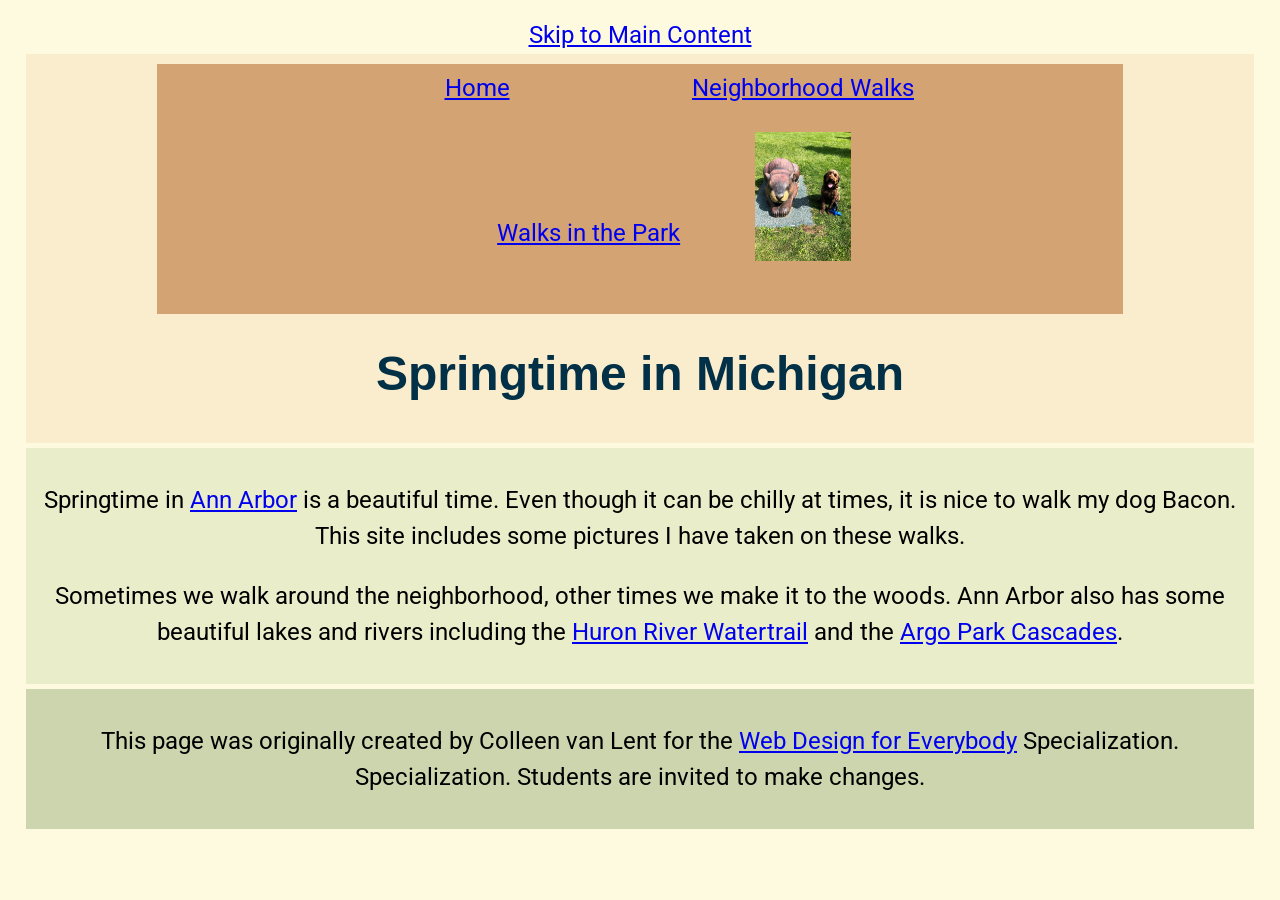
<file: index.html>
<!DOCTYPE html>
<html lang="en">

<head>
    <meta charset="utf-8">
    <meta name="viewport" content="width=device-width">
    <title>Springtime In Michigan</title>
    <!-- You will need to link to the CSS file -->
    <link rel="stylesheet" href="style.css">
</head>

<body>
    <a href="#main">Skip to Main Content</a>
    <header>
        <nav>

            <li><a href="index.html">Home</a></li>
            <li><a href="neighborhood.html">Neighborhood Walks</a></li>
            <li><a href="parks.html">Walks in the Park</a></li>

            <img src="images/BaconGallupPark.jpg" width="100" alt="Brown Labradoodle sitting next to a statue.">
        </nav>

        <h1>Springtime in Michigan</h1>
    </header>
    <main id="main">
        <p>Springtime in <a href="https://www.michigan.org/city/ann-arbor">Ann Arbor</a> is a beautiful time. Even
            though
            it can be chilly at times, it is nice to walk my dog Bacon. This site includes some pictures I have taken on
            these walks. </p>

        <p>Sometimes we walk around the neighborhood, other times we make it to the woods. Ann Arbor also has some
            beautiful lakes and rivers including the <a
                href="https://www.annarbor.org/things-to-do/recreation-outdoors/huron-river/">Huron River Watertrail</a>
            and
            the <a href="https://www.a2gov.org/departments/Parks-Recreation/parks-places/argo/pages/default.aspx">Argo
                Park
                Cascades</a>.</p>

    </main>
    <footer>
        <p>This page was originally created by Colleen van Lent for the <a
                href="https://www.coursera.org/specializations/web-design"> Web Design for Everybody</a> Specialization.
            Specialization. Students are invited to make changes.</p>
    </footer>

</body>

</html>
</file>
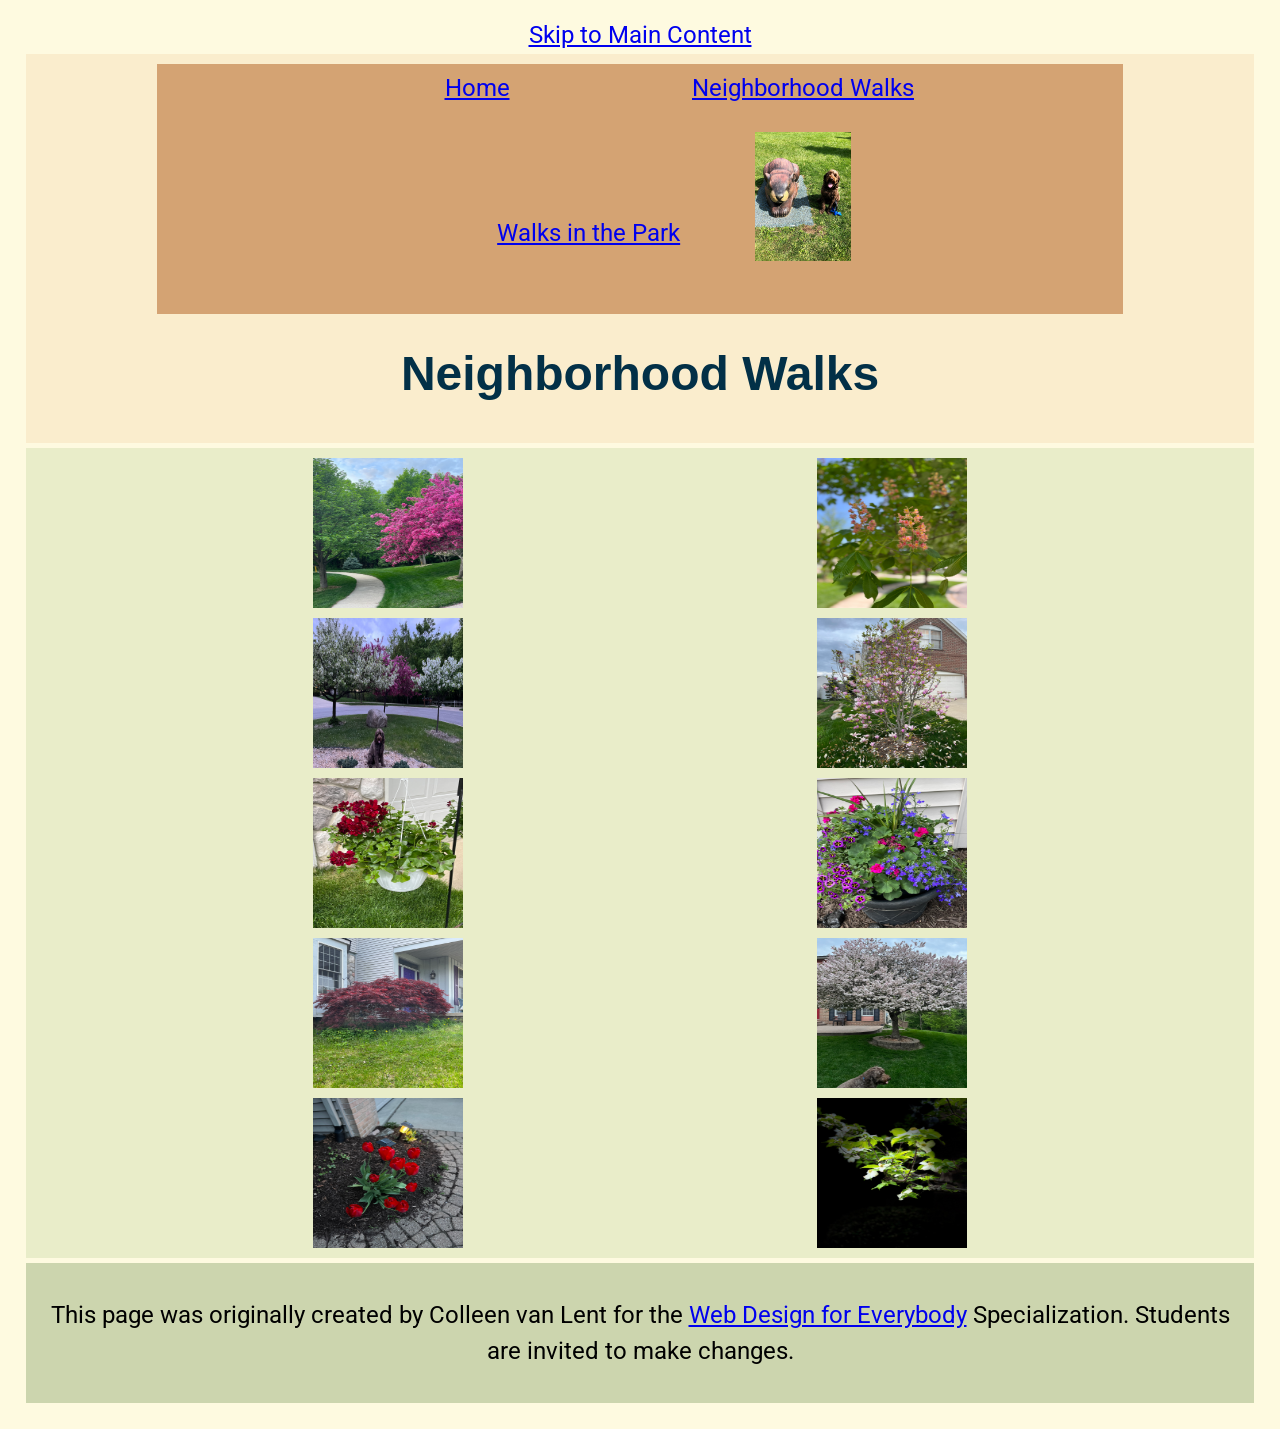
<file: neighborhood.html>
<!DOCTYPE html>
<html lang="en">

<head>
    <meta charset="utf-8">
    <meta name="viewport" content="width=device-width">
    <title>Neighborhood Walk</title>
    <!-- You will need to link to the CSS file -->
    <link rel="stylesheet" href="style.css">
</head>

<body>
    <a href="#main">Skip to Main Content</a>
    <header>
        <nav>

            <li><a href="index.html">Home</a></li>
            <li><a href="neighborhood.html">Neighborhood Walks</a></li>
            <li><a href="parks.html">Walks in the Park</a></li>

            <img src="images/BaconGallupPark.jpg" width="100" alt="Brown Labradoodle sitting next to a statue.">
        </nav>

        <h1>Neighborhood Walks</h1>
    </header>
    <main id="main">
        <div class="grid-container">
            <img src="images/bend_in_the_road.png"
                alt="a purple tree stands in contrast to the green leaved trees along a bend in the road" width="100">
            <img src="images/pink_blossoms.png" alt="small pink blossoms on an otherwise green leaved tree" width="100">
            <img src="images/blooming_trees.png"
                alt="brown labradoodle sitting in front of white and purple blooming  trees" width="100">
            <img src="images/falling_petals.png" alt="a purple tulip tree that is beginning to shed its petals"
                width="100">
            <img src="images/hanging_plants.png" alt="red and green plants in a decorative hanging basket" width="100">
            <img src="images/potted_plants.png" alt="a decorative planter with a variety of brightly colored plants "
                width="100">
            <img src="images/red_maple.png" alt="a small Japanese maple tree in front of a putple door" width="100">
            <img src="images/tree_with_white_blooms.png"
                alt="brown labradoodle sitting in front of tree blooming with white petals" width="100">
            <img src="images/tulips.png" alt="bright red tulips in front of a garden light" width="100">
            <img src="images/white_buds_on_tree.png"
                alt="artsy shot of white blooms on a green tree with a dark background" width="100">
        </div>
    </main>
    <footer>
        <p>This page was originally created by Colleen van Lent for the <a
                href="https://www.coursera.org/specializations/web-design"> Web Design for Everybody</a> Specialization.
            Students are invited to make changes.</p>
    </footer>

</body>

</html>
</file>
<file: style.css>
@import url("https://fonts.googleapis.com/css2?family=Roboto+Mono:ital,wght@0,100..700;1,100..700&family=Roboto:ital,wght@0,100..900;1,100..900&display=swap");

body {
  font-family: "Roboto", sans-serif;
  font-size: 1.5rem;
  background-color: #fefae0;
  padding: 1%;
  text-align: center;
}

header,
main,
footer {
  padding: 10px;
  margin: 5px;
}

header {
  background-color: #faedcd;
}

nav {
  display: inline-block;
  width: 80%;
  height: 250px;
  background-color: #d4a373;
}

nav img {
  position: relative;
  width: 10%;
  top: 20px;
}

li {
  display: inline-block;
  width: 300px;
  padding: 5px;
  margin: 5px;
}

/* li a {
  text-decoration: none;
} */

li a:hover {
  background-color: #faedcd;
  padding: 5px;
}

h1 {
  text-align: center;
  font-family: Arial, Helvetica, sans-serif;
  color: #023047;
}

main {
  background-color: #e9edc9;
  font-size: 1.5rem;
}

main img {
  height: 150px;
  width: 150px;
}

.grid-container {
  display: grid;
  grid-template-columns: 40% 40%;
  justify-content: center;
  row-gap: 10px;
  column-gap: 20px;
  width: 100%;
}

.grid-container img {
  justify-self: center;
}

.flex-container {
  display: flex;
  justify-content: center;
  flex-wrap: wrap;
  gap: 10px;
}

p {
  line-height: 150%;
}

footer {
  background-color: #ccd5ae;
}
</file>
